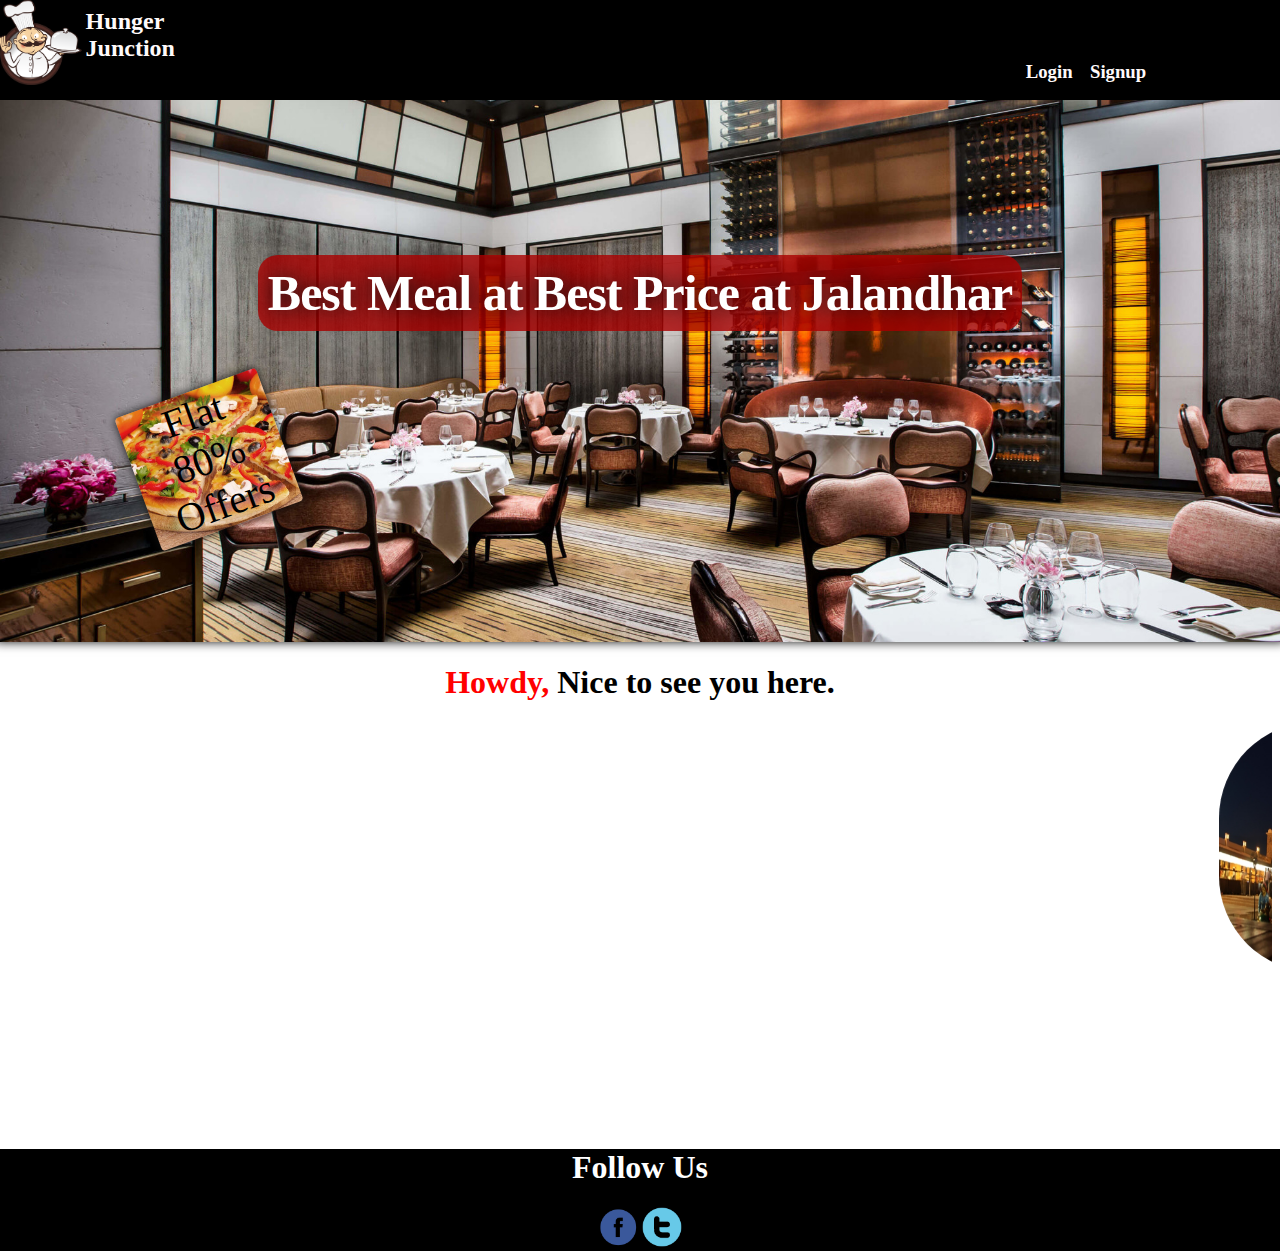
<file: index.html>
<!DOCTYPE html>
<html>
    <meta>
    <head>
        <meta>
        <link rel="stylesheet" type="text/css" href="style.css" />
          <link rel="icon" href="logopic.png" type="image/png" sizes="16x16">      
        <script src="fxn.js">
        </script>
        <title>Hunger Junction | Home</title>
    </head>
    <body onload="msg()">
        <div>
            <div id="firstbar">
                <div id="sitepoint" style="width: 20%;">
                    <a href="index.html">
                    <div id="logo"><br /><br /><br /><br /></br>
                    </div></a>
                    <a href="index.html">
                    <div id="webname">
                        <h2 class="webname">Hunger Junction</h2>
                    </div></a>
                </div>
                <div id="signup" style="">
                	<a href="signup.html"><h3 class="signup">Signup</h3></a>
                </div>
                <div id="login" style="">
                    <a href="login.html"><h3 class="login">Login</h3></a>
                </div>
            </div>
            <div id="headerimage">
                <center>
                    <div class="featureimage">
                              <h1 class="pictext"><span>Best Meal at Best Price at Jalandhar</span></h1>
                    </div>
                </center>
            </div>
            <center>
                    <div id="offerpic">
                    <a href="#" class="offertxt">Flat<br />80%<br />Offers</a>
                    </div>
                </center>
            <div id="content">
                <center><h1><font color="red">Howdy,</font> Nice to see you here.</h1></center>
                <div id="restdet" style="height: 400px;">
                    <marquee direction="left" onmouseover="this.stop()"; onmouseout="this.start()";>
                    <div id="restlist" style="display:table;">
                        <div id="restlst" style="display: table-row">
                            <div id="thumbico" style="display:table-cell; width: 380px; height: 250px;">
							<a href="file:///E:/HTML%20project/rest/haveli.html" target="_blank"><img src="haveli.jpg" style="width:100%; height:100%; border-radius:360px;"></img></a>
							<div id="ntext" style="margin-top:-50%; opacity: 0.9;">
							<center><p><h3 style="color:snow; text-shadow: 0 0 2px #000000;">&nbsp;&nbsp;&nbsp;&nbsp;HAVELI&nbsp;&nbsp;&nbsp;&nbsp;</h3></p></center>
							</div>
                            </div>
                            <div id="thumbico" style="display:table-cell; width: 380px; height: 250px;">
							<a href="file:///E:/HTML%20project/rest/baba.html" target="_blank"><img src="baba.jpg" style="width:100%; height:100%; border-radius:360px;"></img></a>
							<div id="ntext" style="margin-top:-50%; opacity: 0.9;">
							<center><p><h3 style="color:snow; text-shadow: 0 0 20px #000000;">&nbsp;&nbsp;&nbsp;&nbsp;BABA'S&nbsp;&nbsp;&nbsp;&nbsp;</h3></p></center>
							</div>
                            </div>
                            <div id="thumbico" style="display:table-cell; width: 380px; height: 250px;">
							<a href="file:///E:/HTML%20project/rest/rangla.html" target="_blank"><img src="rangla.jpg" style="width:100%; height:100%; border-radius:360px;"></img></a>
							<div id="ntext" style="margin-top:-50%; opacity: 0.9;">
							<center><p><h3 style="color:snow; text-shadow: 0 0 20px #000000; box-shad">RANGLA PUNJAB&nbsp;</h3></p></center>
							</div>
                            </div>
                            <div id="thumbico" style="display:table-cell; width: 380px; height: 250px;">
							<a href="file:///E:/HTML%20project/rest/sagar.html" target="_blank"><img src="sagar.jpg" style="width:100%; height:100%; border-radius:360px;"></img></a>
							<div id="ntext" style="margin-top:-50%; opacity: 0.9;">
							<center><p><h3 style="color:snow; text-shadow: 0 0 20px #000000;">&nbsp;SAGAR RATNA&nbsp;&nbsp;</h3></p></center>
							</div>
                            </div>
                            <div id="thumbico" style="display:table-cell; width: 380px; height: 250px;">
							<a href="file:///E:/HTML%20project/rest/heat.html" target="_blank"><img src="heat.jpg" style="width:100%; height:100%; border-radius:360px;"></img></a>
							<div id="ntext" style="margin-top:-50%; opacity: 0.9;">
							<center><p><h3 style="color:black; text-shadow: 0 0 20px #FFFFFF;">&nbsp;&nbsp;&nbsp;&nbsp;&nbsp;HEAR7&nbsp;&nbsp;&nbsp;&nbsp;</h3></p></center>
							</div>
                            </div>
                            <div id="thumbico" style="display:table-cell; width: 380px; height: 250px;">
							<a href="file:///E:/HTML%20project/rest/brew.html" target="_blank"><img src="brew.jpg" style="width:100%; height:100%; border-radius:360px;"></img></a>
							<div id="ntext" style="margin-top:-50%; opacity: 0.9;">
							<center><p><h3 style="color:snow; text-shadow: 0 0 10px #000000;">THE BREWMASTER</h3></p></center>
							</div>
                            </div>
                        </div>
                    </div>
                    </marquee>
                </div>
            </div>
            <div id="footer">
                <center><h1>Follow Us</h1>
                <div id="social">
                    <a href="www.facebook.com/hunger_junction" target="_blank"><img class="socialicon" src="fb.png"></img></a>
                    <a href="www.twitter.com/humger_junction" target="_blank"><img class="socialicon" src="twitter-icon.png"></img></a>
                </div></center>
            </div>
        </div>
    </body>
</html>
</file>
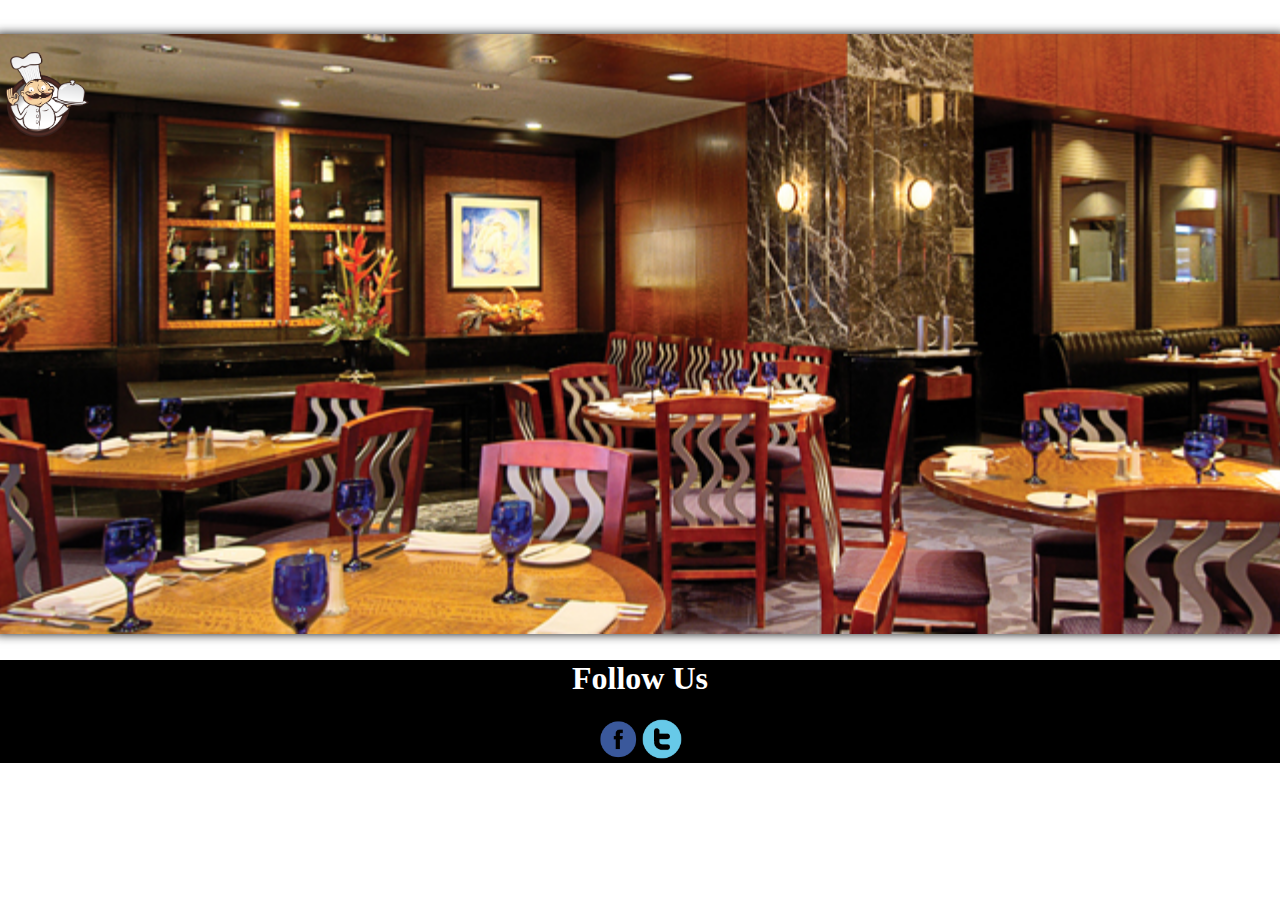
<file: aboutus.html>
<!DOCTYPE html>
<html>
    <meta>
    <head>
        <meta>
        <link rel="stylesheet" type="text/css" href="style.css" />
        <script src="fxn.js">
        </script>
        <title>Hunger Junction | About Us</title>
    </head>
    <body>
        <div>
            <div id="firstbar">
                <a href="index.html">
                <div id="logo"><br /><br /><br /><br /></br>
                </div>
                <div id="webname">
                    <h2 class="webname">Hunger Junction</h2>
                </div>
                </a>
            </div>
            <div id="headerimage">
                <center>
                    <div class="featureimage2">
                    </div>
                </center>
            </div>
            
            <div id="footer">
                <center><h1>Follow Us</h1>
                <div id="social">
                    <a href="www.facebook.com/hunger_junction" target="_blank"><img class="socialicon" src="fb.png"></img></a>
                    <a href="www.twitter.com/humger_junction" target="_blank"><img class="socialicon" src="twitter-icon.png"></img></a>
                </div></center>
            </div>
        </div>
    </body>
</html>
</file>
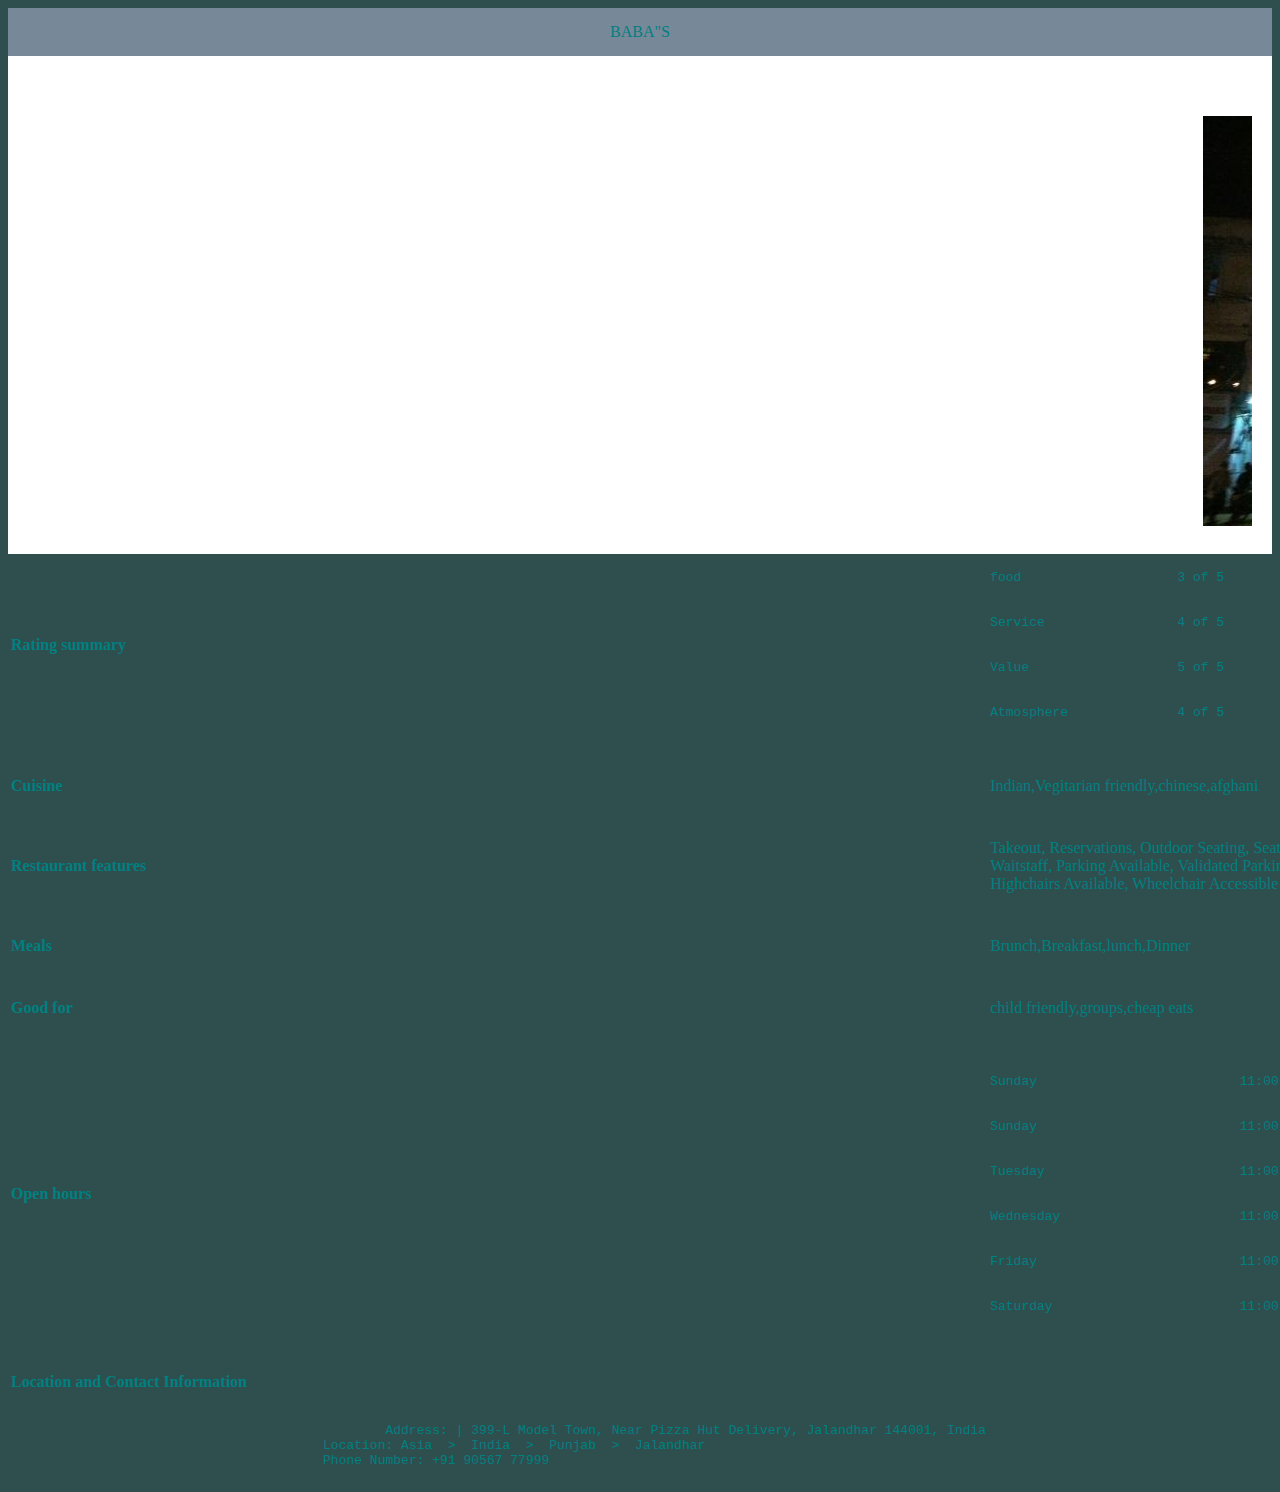
<file: baba.html>
<!DOCTYPE html>
<html>
<head>
<style>
header, footer {
    padding: 15px;
    color: #008080;
    background-color: #778899;
    text-align: center;
}
tds,table
	{
		Text-align:left;
	}
body
{				
	background-color: #2F4F4F;
	color: 	#008080;
	}

p
{	
	text-align: center;
	font-family: verdana;
	font-size: 40px;
	color: #20B2AA;
}
</style>
</head>
<body>
<header>BABA"S</header>
 <div style="background-color:white;color:aqua;padding:20px;">
  <marquee><img src="baba1.jpg" /><img src="baba2.jpg" /><img src="baba7.jpg" /><img src="baba8.jpg"<img src="baba9.jpg"> /></marquee>
</div> 
<div>
<table>
<tr>
	<th rowspan="4"> Rating summary </th>
	<td><pre>food			3 of 5</td></pre>
  </tr>
<tr>
	<td><pre>Service			4 of 5</td></pre>
	</tr>
<tr>
	<td><pre>Value			5 of 5</td></pre>
  </tr>
 <tr>
	<td><pre>Atmosphere		4 of 5</td></pre>
  </tr>
  <tr>
  <td>  <br></br></td>     
  </tr>
 <tr>
	<th>Cuisine</th>
	<td>Indian,Vegitarian friendly,chinese,afghani</td>
  </tr>
   <tr>
  <td>  <br></br>        </td>              
  </tr>
<tr>
	<th>Restaurant features</th>
	<td>Takeout, Reservations, Outdoor Seating, Seating, Waitstaff, Parking Available, Validated Parking, Highchairs Available, Wheelchair Accessible
</td>
  </tr>
   <tr>
  <td>  <br></br>        </td>              
  </tr>
 <tr>
	<th>Meals</th>
	<td>Brunch,Breakfast,lunch,Dinner</td>
  </tr>
   <tr>
  <td>  <br></br>        </td>              
  </tr>
  <tr>
	<th>Good for</th>
	<td>child friendly,groups,cheap eats
</td>
  </tr>
   <tr>
  <td>  <br></br>        </td>              
  </tr>
  <tr>
	<th rowspan="6">Open hours</th>
	<td><pre>Sunday				11:00 - 23:00</td></pre>
<tr>
	<td><pre>Sunday				11:00 - 23:00</td></pre>
<tr>
	<td><pre>Tuesday				11:00 - 23:00</td></pre>
  </tr>
 <tr>
	<td><pre>Wednesday			11:00 - 23:00</td></pre>
  </tr>
 <tr>
	<td><pre>Friday				11:00 - 23:00</td></pre>
  </tr>
 <tr>
	<td><pre>Saturday			11:00 - 23:00</td></pre>
  </tr>
 <tr>
  <tr>
  <td>  <br></br>        </td>              
  </tr>
	<th>Location and Contact Information </th>
  </tr>
 <tr>
	<td><pre>			
						Address: | 399-L Model Town, Near Pizza Hut Delivery, Jalandhar 144001, India
					Location: Asia  >  India  >  Punjab  >  Jalandhar
					Phone Number: +91 90567 77999
</pre></td>
</table><div>
	</body>
</html>
</file>
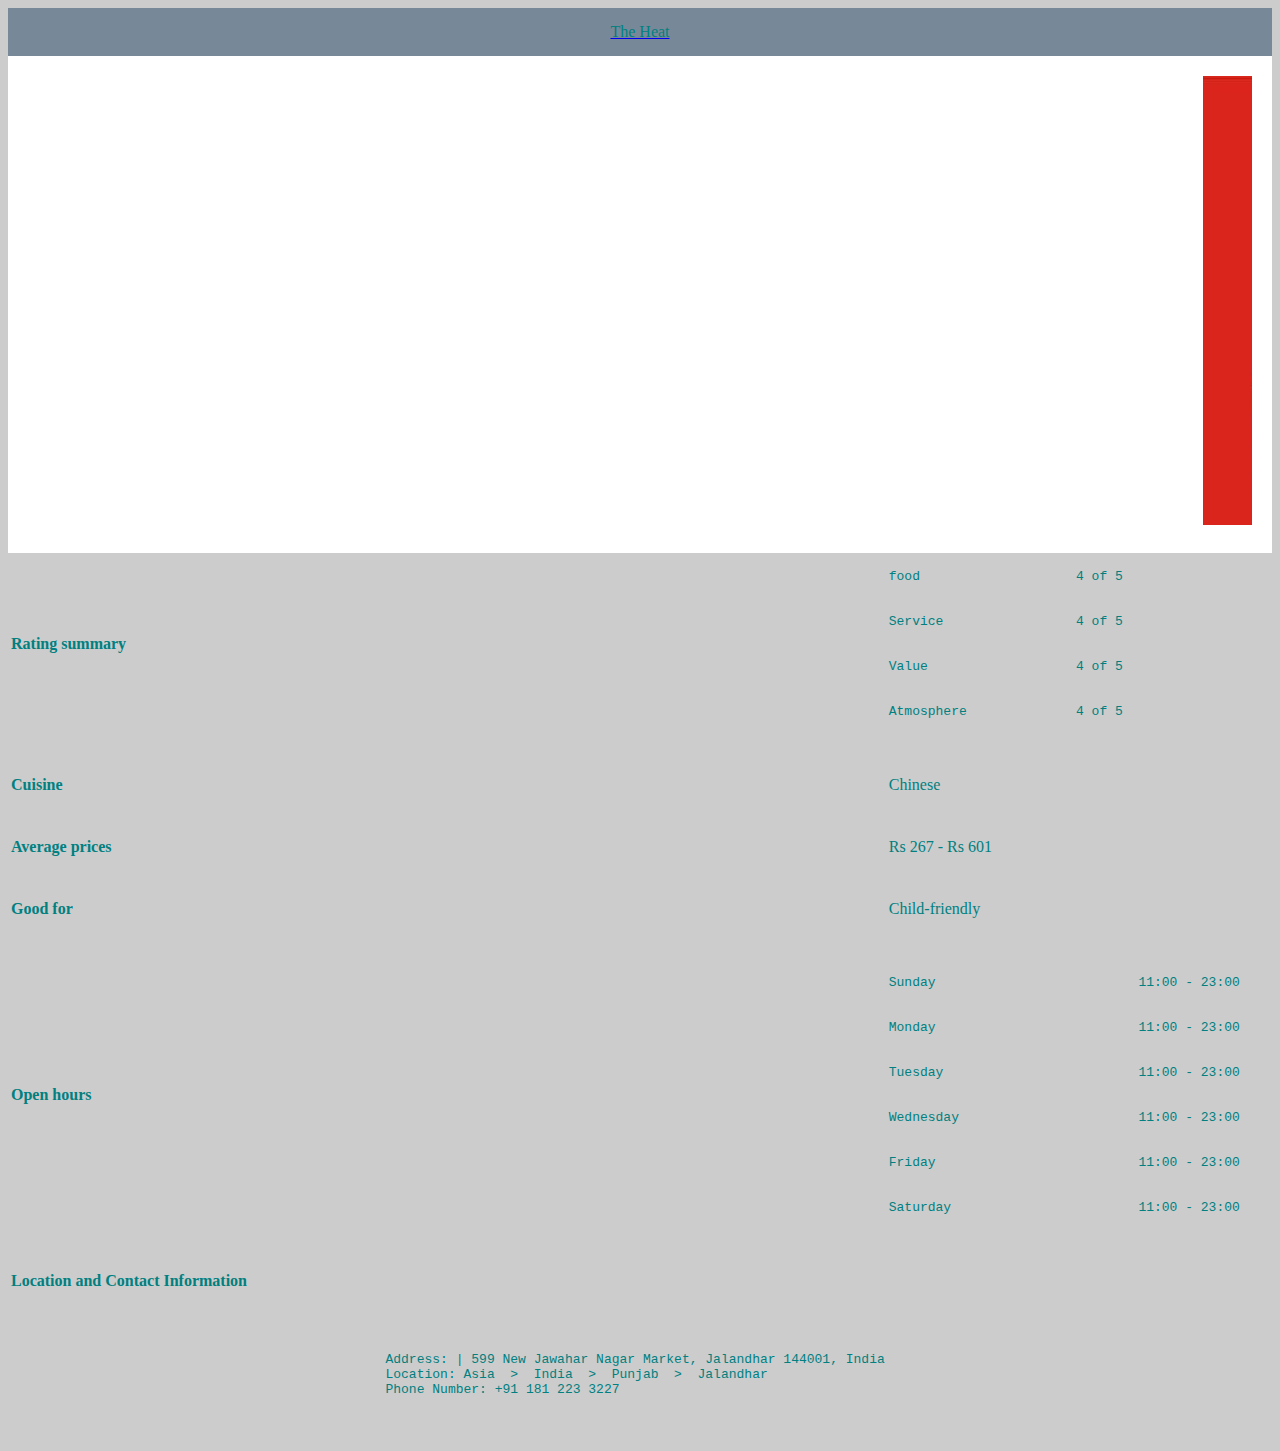
<file: heat.html>
<!DOCTYPE html>
<html>
<head>
<style>
header, footer {
    padding: 15px;
    color: #008080;
    background-color: #778899;
    text-align: center;
}
td,table
	{
		Text-align:left;
	}
body
{				
	background-color: #cccccc;
	color: 	#008080;
	}
</style>
</head>
<body>
<a href="new 2.html"><header>The Heat</header><a>
 <div style="background-color:white;color:aqua;padding:20px;">
  <marquee><img src="heat4.jpg" /><img src="heat.jpg" /><img src="heat2.jpg" /><img src="heat7.jpg" /></marquee>
</div> 
<table>
<tr>
	<th rowspan="4"> Rating summary </th>
	<td><pre>food			4 of 5</td></pre>
  </tr>
<tr>
	<td><pre>Service			4 of 5</td></pre>
	</tr>
<tr>
	<td><pre>Value			4 of 5</td></pre>
  </tr>
 <tr>
	<td><pre>Atmosphere		4 of 5</td></pre>
  </tr>
  <tr>
  <td>  <br></br></td>     
  </tr>
 <tr>
	<th>Cuisine</th>
	<td>Chinese</td>
  </tr>
   <tr>
  <td>  <br></br>        </td>              
  </tr>
 <tr>
	<th>Average prices</th>
	<td>Rs 267 - Rs 601</td>
  </tr>
   <tr>
  <td>  <br></br>        </td>              
  </tr>
  <tr>
	<th>Good for</th>
	<td> Child-friendly 
</td>
  </tr>
    <tr>
  <td>  <br></br>        </td>              
  </tr>
  <tr>
	<th rowspan="6">Open hours</th>
	<td><pre>Sunday				11:00 - 23:00</td></pre>
	</tr>
<tr>
	<td><pre>Monday				11:00 - 23:00</td></pre>
</tr>
<tr>
	<td><pre>Tuesday				11:00 - 23:00</td></pre>
  </tr>
 <tr>
	<td><pre>Wednesday			11:00 - 23:00</td></pre>
  </tr>
 <tr>
	<td><pre>Friday				11:00 - 23:00</td></pre>
  </tr>
 <tr>
	<td><pre>Saturday			11:00 - 23:00</td></pre>
  </tr>
   <tr>
  <td>  <br></br>        </td>              
  </tr>
	<th>Location and Contact Information </th>
  </tr>
 <tr>
	<td><pre>			
					
							
						Address: | 599 New Jawahar Nagar Market, Jalandhar 144001, India
						Location: Asia  >  India  >  Punjab  >  Jalandhar
						Phone Number: +91 181 223 3227


</pre></td>
</table>
	</body>
</html>
</file>
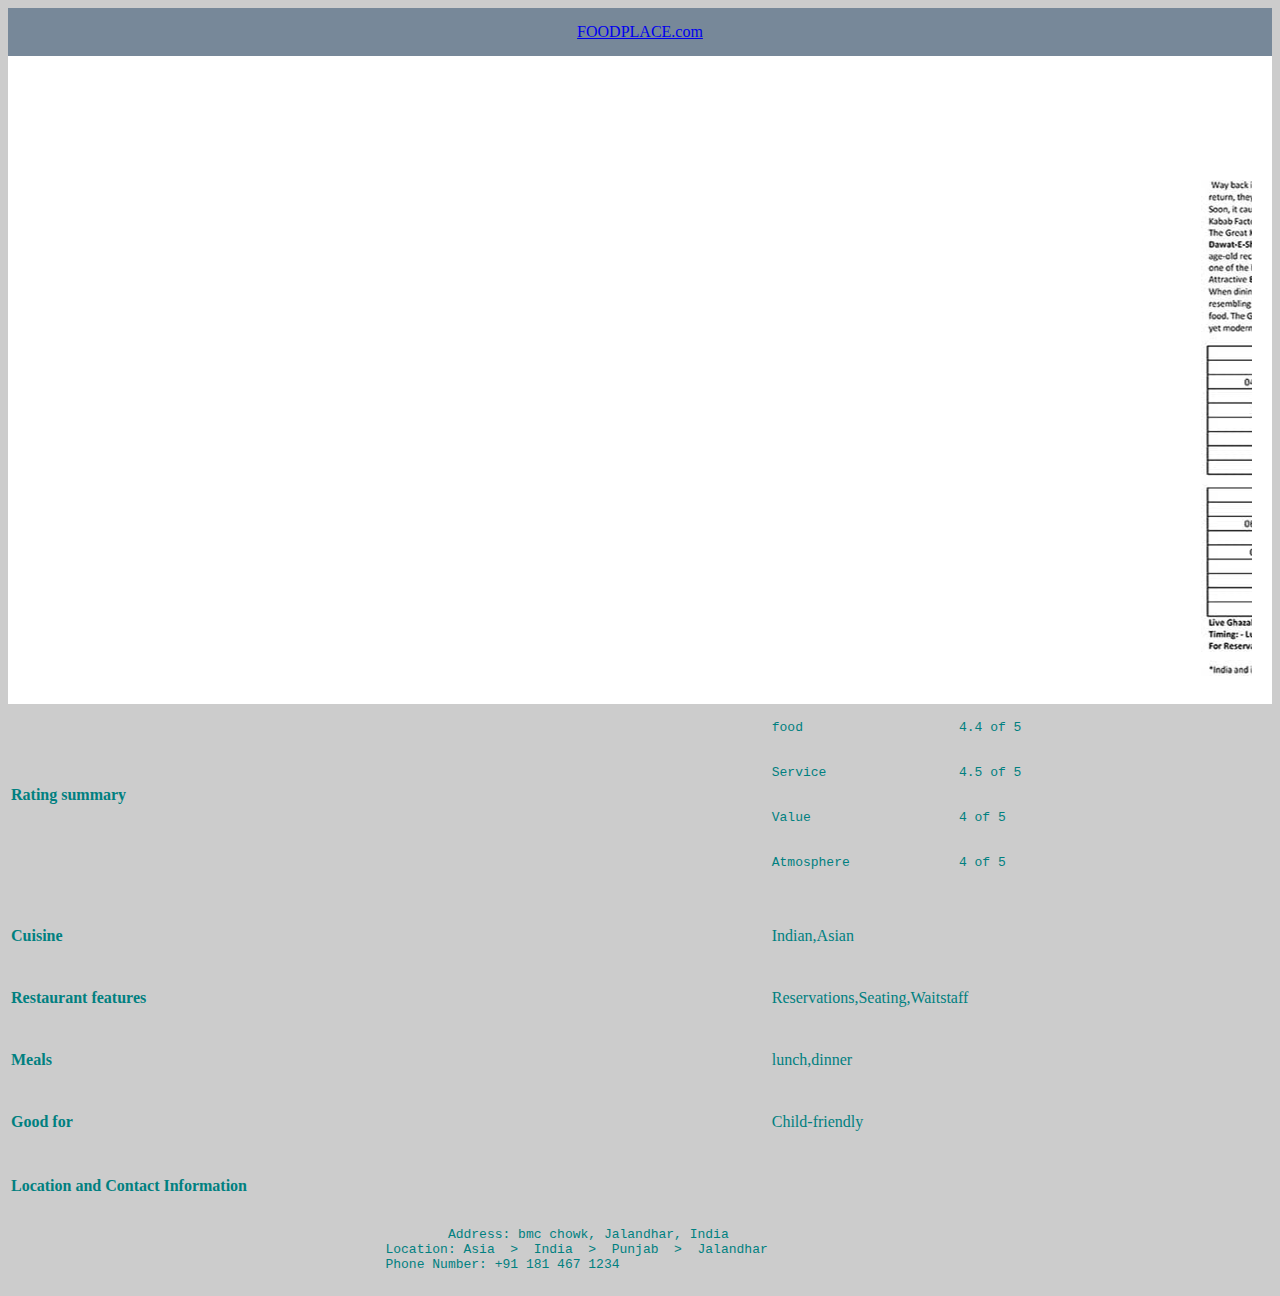
<file: kabab.html>
<!DOCTYPE html>
<html>
<head>
<style>
td,table
	{
		Text-align:left;
	}
body
{				
	background-color: #cccccc;
	color: 	#008080;
	}
	header, footer {
    padding: 15px;
    color: #008080;
    background-color: #778899;
    text-align: center;
}
header, footer {
    padding: 15px;
    color: #008080;
    background-color: #778899;
    text-align: center;
}
p
{	
	text-align: center;
	font-family: verdana;
	font-size: 40px;
	color: #20B2AA;
}
</style>
</head>
<body>
<header><a href="new 2.html">FOODPLACE.com</header> </a>
 <div style="background-color:white;color:aqua;padding:20px;">
  <marquee><img src="kabab.jpg" /><img src="kabab5.jpg" /><img src="kabab6.jpg" /><img src="kabab7.jpg"/></marquee>
</div> 
<table>
<tr>
	<th rowspan="4"> Rating summary </th>
	<td><pre>food			4.4 of 5</td></pre>
  </tr>
<tr>
	<td><pre>Service			4.5 of 5</td></pre>
	</tr>
<tr>
	<td><pre>Value			4 of 5</td></pre>
  </tr>
 <tr>
	<td><pre>Atmosphere		4 of 5</td></pre>
  </tr>
  <tr>
  <td>  <br></br></td>     
  </tr>
 <tr>
	<th>Cuisine</th>
	<td>Indian,Asian</td>
  </tr>
   <tr>
  <td>  <br></br>        </td>              
  </tr>
<tr>
	<th>Restaurant features</th>
	<td>Reservations,Seating,Waitstaff
</td>
  </tr>
   <tr>
  <td>  <br></br>        </td>              
  </tr>
 <tr>
	<th>Meals</th>
	<td>lunch,dinner</td>
  </tr>
   <tr>
  <td>  <br></br>        </td>              
  </tr>
  <tr>
	<th>Good for</th>
	<td>Child-friendly
</td>
  </tr>
   <tr>
  <td>  <br></br>        </td>              
  </tr>
  <tr>              
  </tr>
	<th>Location and Contact Information </th>
  </tr>
 <tr>
	<td><pre>			
							Address: bmc chowk, Jalandhar, India
						Location: Asia  >  India  >  Punjab  >  Jalandhar
						Phone Number: +91 181 467 1234
</pre></td>
</table>
	</body>
</html>
</file>
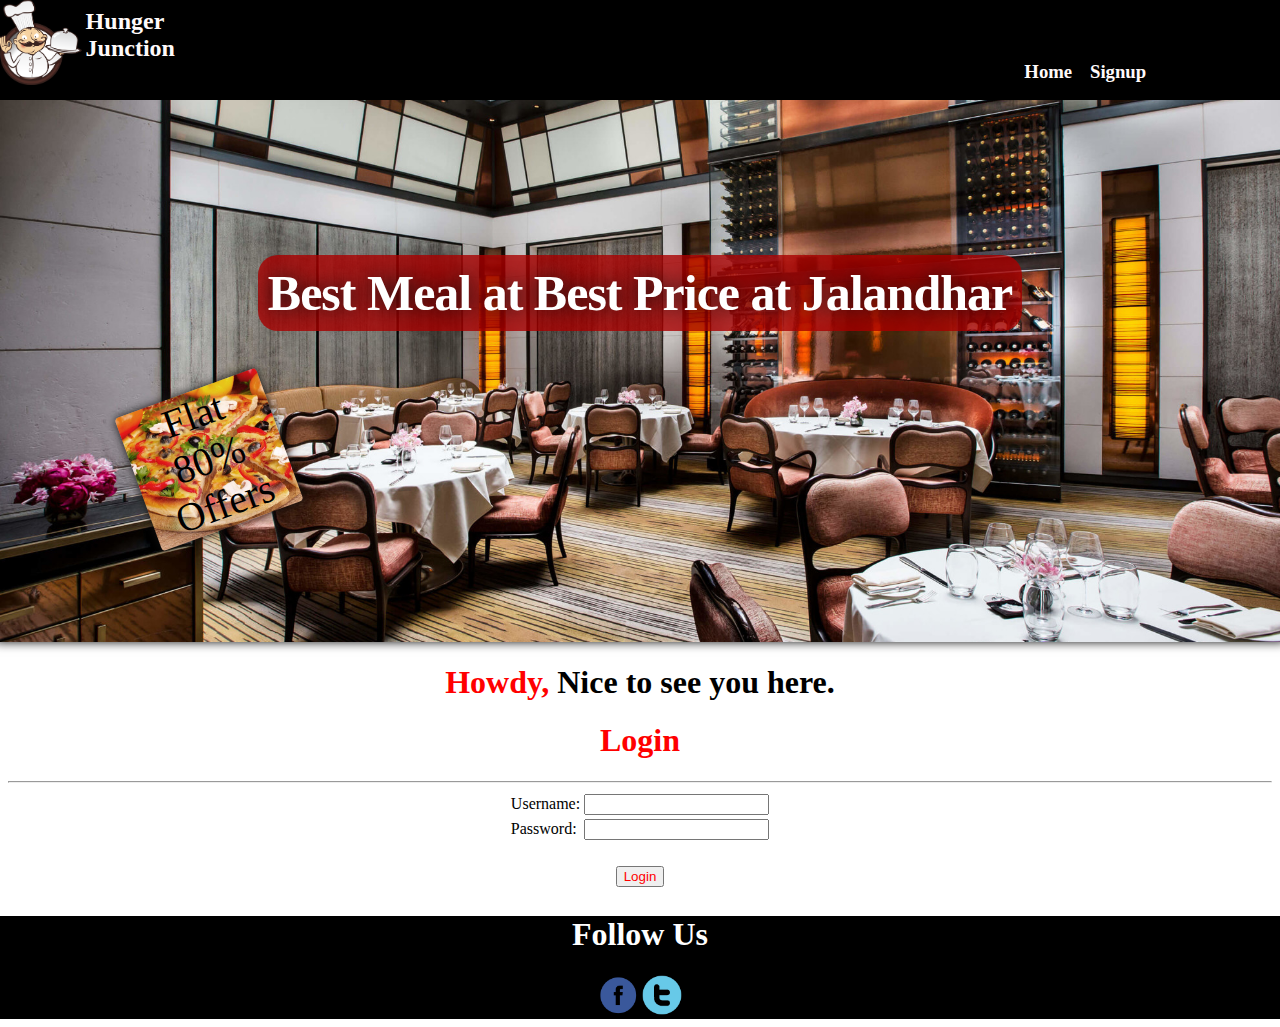
<file: login.html>
<!DOCTYPE html>
<html>
    <meta>
    <head>
        <meta>
        <link rel="stylesheet" type="text/css" href="style.css" />
        <link rel="icon" href="logopic.png" type="image/png" sizes="16x16">
        <script src="fxn.js">
        </script>
        <title>Hunger Junction | Home</title>
    </head>
    <!--<body onload="msg()">-->
        <div>
            <div id="firstbar">
                <div id="sitepoint" style="width: 20%;">
                    <a href="index.html">
                    <div id="logo"><br /><br /><br /><br /></br>
                    </div></a>
                    <a href="index.html">
                    <div id="webname">
                        <h2 class="webname">Hunger Junction</h2>
                    </div></a>
                </div>
                <div id="signup" style="">
                	<a href="signup.html"><h3 class="login">Signup</h3></a>
                </div>
                <div id="login" style="">
                    <a href="index.html"><h3 class="signup">Home</h3></a>
                </div>
            </div>
            <div id="headerimage">
                <center>
                    <div class="featureimage">
                              <h1 class="pictext"><span>Best Meal at Best Price at Jalandhar</span></h1>
                    </div>
                </center>
            </div>
            <center>
                    <div id="offerpic">
                    <a href="#" class="offertxt">Flat<br />80%<br />Offers</a>
                    </div>
                </center>
            <div id="content">
                <center><h1><font color="red">Howdy,</font> Nice to see you here.</h1></center>
                <center><h1><font color="red">Login</font></h1></center><hr>
			<center>
			<form name="log" method="post" onsubmit="validlog()">
			<table style="border: 0px; margin-top: 0%;">
				<tr>
					<td>Username: </td>
					<td><input type="text" name="uname" id="uname"></td>
				</tr>
				<tr>
					<td>Password: </td>
					<td><input type="password" name="pass" id="pass"></td>
				</tr>
                
                <tr>
                    <td colspan="2">&nbsp;</td>
                </tr>
                <tr>
                    <td colspan="2"><center><input class="regsum" type="submit" value="Login" style="color: red;"></center></td>
                </tr>
			</table>
			</form>
			</center>
            </div>
            <div id="footer">
                <center><h1>Follow Us</h1>
                <div id="social">
                    <a href="www.facebook.com/hunger_junction" target="_blank"><img class="socialicon" src="fb.png"></img></a>
                    <a href="www.twitter.com/humger_junction" target="_blank"><img class="socialicon" src="twitter-icon.png"></img></a>
                </div></center>
            </div>
        </div>
    </body>
</html>
</file>
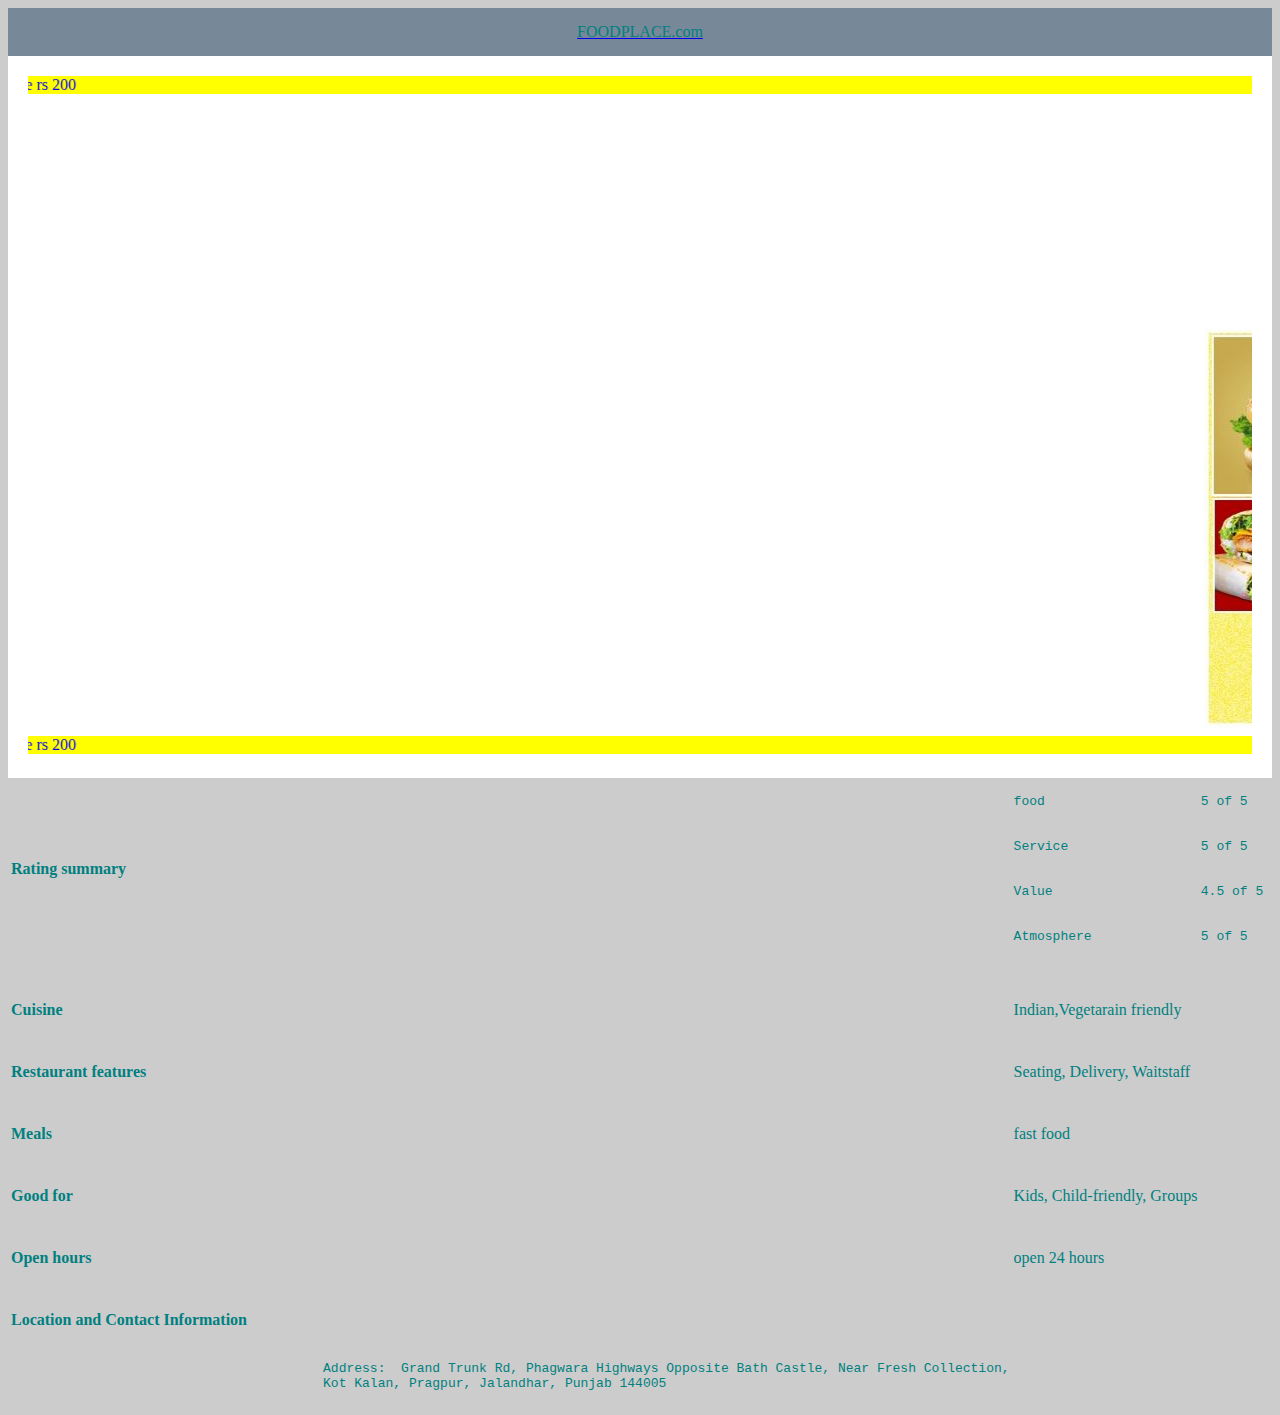
<file: mc.html>
<!DOCTYPE html>
<html>
<head>
<style>
header, footer {
    padding: 15px;
    color: #008080;
    background-color: #778899;
    text-align: center;
}
td,table
	{
		Text-align:left;
	}
body
{				
	background-color: #cccccc;
	color: 	#008080;
	}
</style>
</head>
<body>
<a href="new 2.html"><header>FOODPLACE.com</header><a>
 <div style="background-color:white;color:aqua;padding:20px;">
  <marquee bgcolor ="yellow" direction="right"><font color="blue">30% off on purchasing above rs 200</marquee>
  <marquee><img src="mc1.jpg" /><img src="mc5.jpg" /><img src="mc5.jpg" /><img src="mc8.jpg" /></marquee>
  <marquee bgcolor ="yellow" direction="right"><font color="blue">30% off on purchasing above rs 200</marquee>
</div> 
<table>
<tr>
	<th rowspan="4"> Rating summary </th>
	<td><pre>food			5 of 5</td></pre>
  </tr>
<tr>
	<td><pre>Service			5 of 5</td></pre>
	</tr>
<tr>
	<td><pre>Value			4.5 of 5</td></pre>
  </tr>
 <tr>
	<td><pre>Atmosphere		5 of 5</td></pre>
  </tr>
  <tr>
  <td>  <br></br></td>     
  </tr>
 <tr>
	<th>Cuisine</th>
	<td>Indian,Vegetarain friendly</td>
  </tr>
   <tr>
  <td>  <br></br>        </td>              
  </tr>
<tr>
	<th>Restaurant features</th>
	<td>Seating, Delivery, Waitstaff
</td>
  </tr>
   <tr>
  <td>  <br></br>        </td>              
  </tr>
 <tr>
	<th>Meals</th>
	<td>fast food</td>
  </tr>
   <tr>
  <td>  <br></br>        </td>              
  </tr>
  <tr>
	<th>Good for</th>
	<td>Kids, Child-friendly, Groups
</td>
  </tr>
   <tr>
  <td>  <br></br>        </td>              
  </tr>
  <tr>
	<th>Open hours</th>
	<td> open 24 hours</td>
	</tr>
  <tr>
  <td>  <br></br>        </td>              
  </tr>
	<th>Location and Contact Information </th>
  </tr>
 <tr>
	<td><pre>			
					Address:  Grand Trunk Rd, Phagwara Highways Opposite Bath Castle, Near Fresh Collection,
					Kot Kalan, Pragpur, Jalandhar, Punjab 144005
</pre></td>
</table>
	</body>
</html>
</file>
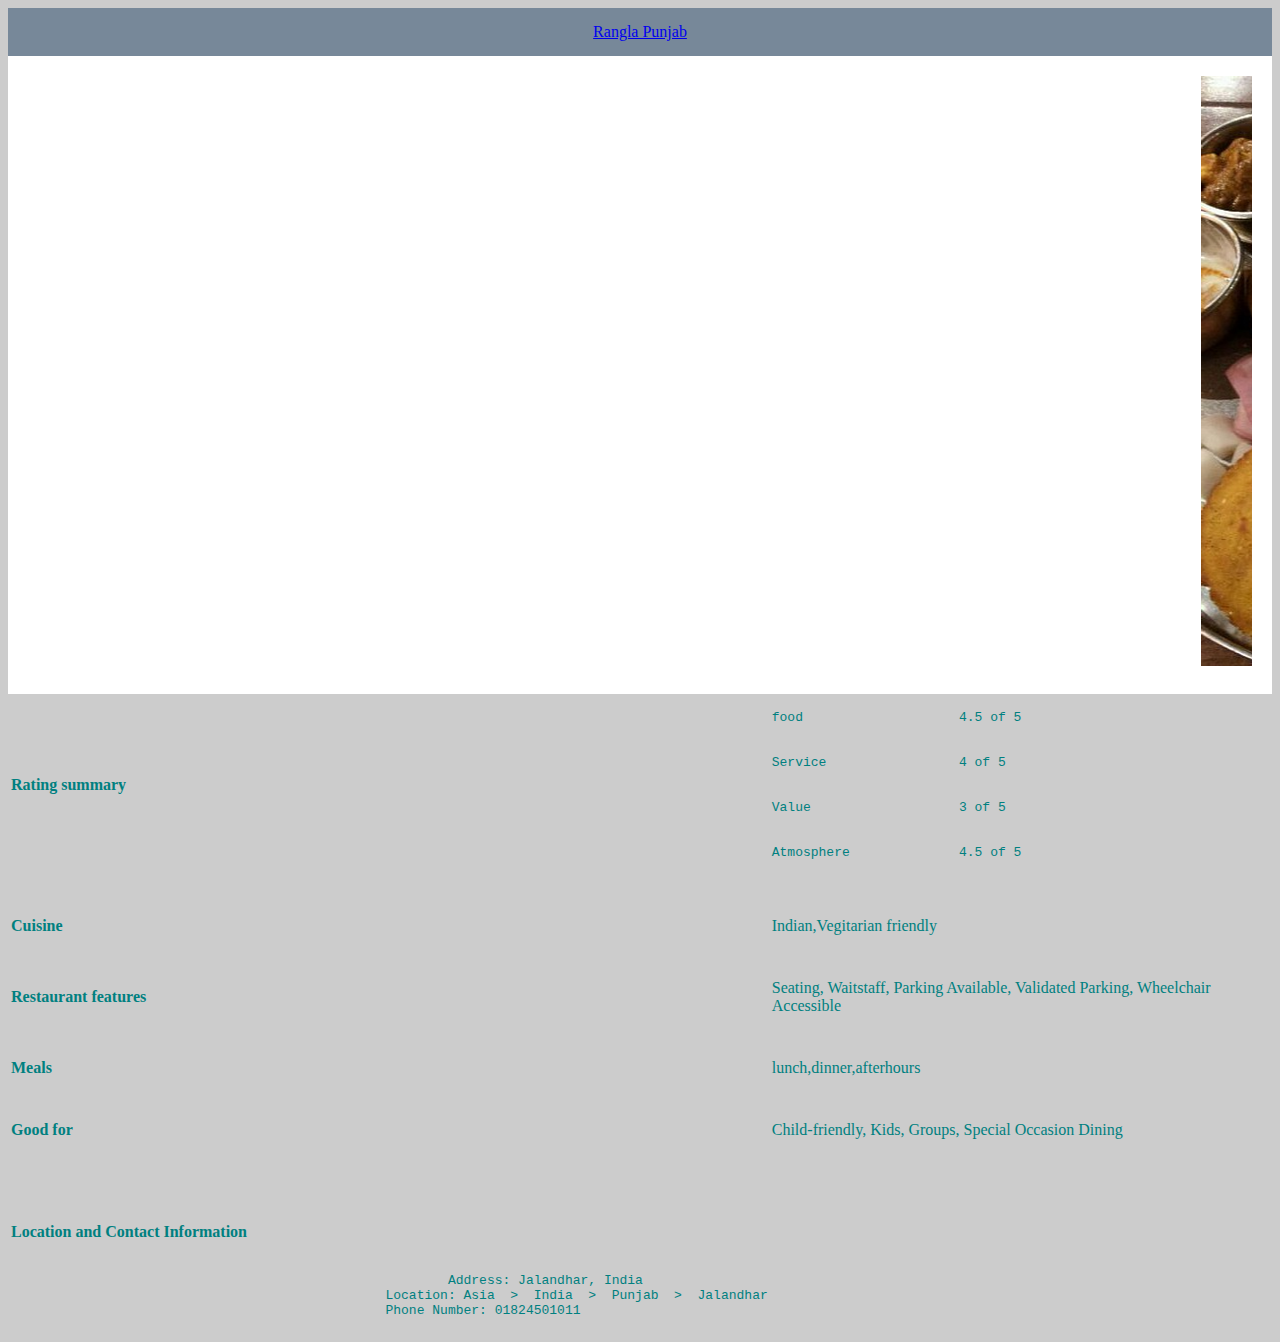
<file: rangla.html>
<!DOCTYPE html>
<html>
<head>
<style>
header, footer {
    padding: 15px;
    color: #008080;
    background-color: #778899;
    text-align: center;
}
td,table
	{
		Text-align:left;
	}
body
{				
	background-color: #cccccc;
	color: 	#008080;
	}

p
{	
	text-align: center;
	font-family: verdana;
	font-size: 40px;
	color: #20B2AA;
}
</style>
</head>
<body>
<header><a href="new 2.html">Rangla Punjab</header></a>
 <div style="background-color:white;color:aqua;padding:20px;">
  <marquee><img src="rangla.jpg" /><img src="rangla1.jpg" /><img src="rangla2.jpg" /><img src="rangla3.jpg"/></marquee>
</div> 
<table>
<tr>
	<th rowspan="4"> Rating summary </th>
	<td><pre>food			4.5 of 5</td></pre>
  </tr>
<tr>
	<td><pre>Service			4 of 5</td></pre>
	</tr>
<tr>
	<td><pre>Value			3 of 5</td></pre>
  </tr>
 <tr>
	<td><pre>Atmosphere		4.5 of 5</td></pre>
  </tr>
  <tr>
  <td>  <br></br></td>     
  </tr>
 <tr>
	<th>Cuisine</th>
	<td>Indian,Vegitarian friendly</td>
  </tr>
   <tr>
  <td>  <br></br>        </td>              
  </tr>
<tr>
	<th>Restaurant features</th>
	<td> Seating, Waitstaff, Parking Available, Validated Parking, Wheelchair Accessible </td>
  </tr>
   <tr>
  <td>  <br></br>        </td>              
  </tr>
 <tr>
	<th>Meals</th>
	<td>lunch,dinner,afterhours</td>
  </tr>
   <tr>
  <td>  <br></br>        </td>              
  </tr>
  <tr>
	<th>Good for</th>
	<td> Child-friendly, Kids, Groups, Special Occasion Dining 
</td>
  </tr>
   <tr>
  <td>  <br></br>        </td>              
  </tr>
   <td>  <br></br>        </td>              
  </tr>
	<th>Location and Contact Information </th>
  </tr>
 <tr>
	<td><pre>			
							Address: Jalandhar, India
						Location: Asia  >  India  >  Punjab  >  Jalandhar
						Phone Number: 01824501011
</pre></td>
</table>
	</body>
</html>
</file>
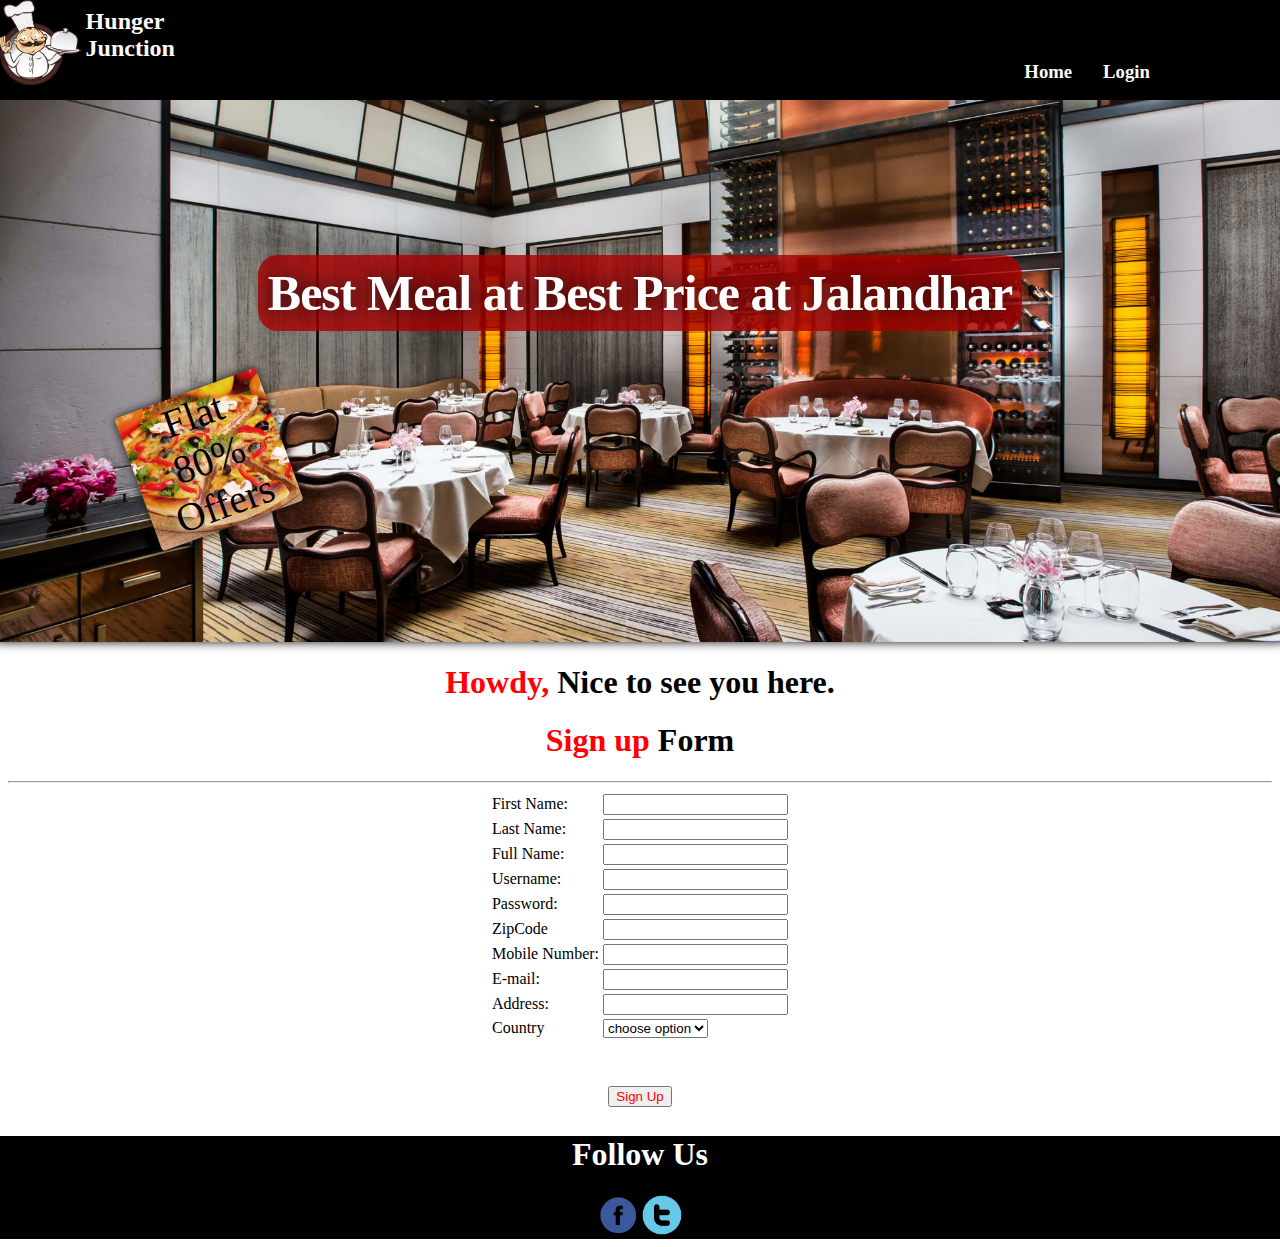
<file: signup.html>
<!DOCTYPE html>
<html>
    <meta>
    <head>
        <meta>
        <link rel="stylesheet" type="text/css" href="style.css" />
        <link rel="icon" href="logopic.png" type="image/png" sizes="16x16">
        <script src="fxn.js">
        </script>
        <title>Hunger Junction | Home</title>
    </head>
    <!--<body onload="msg()">-->
        <div>
            <div id="firstbar">
                <div id="sitepoint" style="width: 20%;">
                    <a href="index.html">
                    <div id="logo"><br /><br /><br /><br /></br>
                    </div></a>
                    <a href="index.html">
                    <div id="webname">
                        <h2 class="webname">Hunger Junction</h2>
                    </div></a>
                </div>
                <div id="signup" style="">
                	<a href="login.html"><h3 class="signup">Login</h3></a>
                </div>
                <div id="login" style="">
                    <a href="index.html"><h3 class="login">Home</h3></a>
                </div>
            </div>
            <div id="headerimage">
                <center>
                    <div class="featureimage">
                              <h1 class="pictext"><span>Best Meal at Best Price at Jalandhar</span></h1>
                    </div>
                </center>
            </div>
            <center>
                    <div id="offerpic">
                    <a href="#" class="offertxt">Flat<br />80%<br />Offers</a>
                    </div>
                </center>
            <div id="content">
                <center><h1><font color="red">Howdy,</font> Nice to see you here.</h1></center>
                <center><h1><font color="red">Sign up</font> Form</h1></center><hr>
			<center>
			<form name="reg" method="post" onsubmit="valid()">
			<table style="border: 0px; margin-top: 0%;">
				<tr>
					<td>First Name: </td>
					<td><input type="text" name="fname" id="fname" onmousedown="fix(id,name)"></td>
				</tr>
				<tr>
					<td>Last Name: </td>
					<td><input type="text" name="lname" id="lname" onmousedown="fix(id,name)"></td>
				</tr>
				<tr>
					<td>Full Name: </td>
					<td><input type="text" name="restname" id="rest-name" onmousedown="fix(id,name)"></td>
				</tr>
                <tr>
					<td>Username: </td>
					<td><input type="text" name="uname" id="uname"></td>
				</tr>
				<tr>
					<td>Password: </td>
					<td><input type="password" name="pass" id="pass"></td>
				</tr>
                <tr>
                    <td>ZipCode</td>
                    <td><input type="number" name="zipcode" id="zipcode" onmousedown="fix(id,name)"></td>
                </tr>
                <tr>
                    <td>Mobile Number: </td>
                    <td><input type="number" name="mobile" id="mobile" onmousedown="fix(id,name)"></td>
                </tr>
                <tr>
                    <td>E-mail: </td>
                    <td><input class="email-reg" type="E-mail" name="email" id="email" onmousedown="fix(id,name)"></td>
                </tr>
                <tr>
                    <td>Address: </td>
                    <td><input class="det-addr" type="text" name="loc" id="loc" onmousedown="fix(id,name)"></td>
                </tr>
                <tr>
                    <td>Country</td>
                    <td><select name="country" id="country">
                        <option value="null">choose option</option>
                        <option value="Australia">Australia</option>
                        <option value="Austria">Austria</option>
                        <option value="Canada">Canada</option>
                        <option value="France">France</option>
                        <option value="India">India</option>
                        <option value="UK">UK</option>
                        <option value="USA">USA</option>
                        </select>
                    </td>
                </tr>
                <tr>
                    <td colspan="2">&nbsp;</td>
                </tr>
                
                <tr>
                    <td colspan="2">&nbsp;</td>
                </tr>
                <tr>
                    <td colspan="2"><center><input class="regsum" type="submit" value="Sign Up" style="color: red;"></center></td>
                </tr>
			</table>
			</form>
			</center>
            </div>
            <div id="footer">
                <center><h1>Follow Us</h1>
                <div id="social">
                    <a href="www.facebook.com/hunger_junction" target="_blank"><img class="socialicon" src="fb.png"></img></a>
                    <a href="www.twitter.com/humger_junction" target="_blank"><img class="socialicon" src="twitter-icon.png"></img></a>
                </div></center>
            </div>
        </div>
    </body>
</html>
</file>
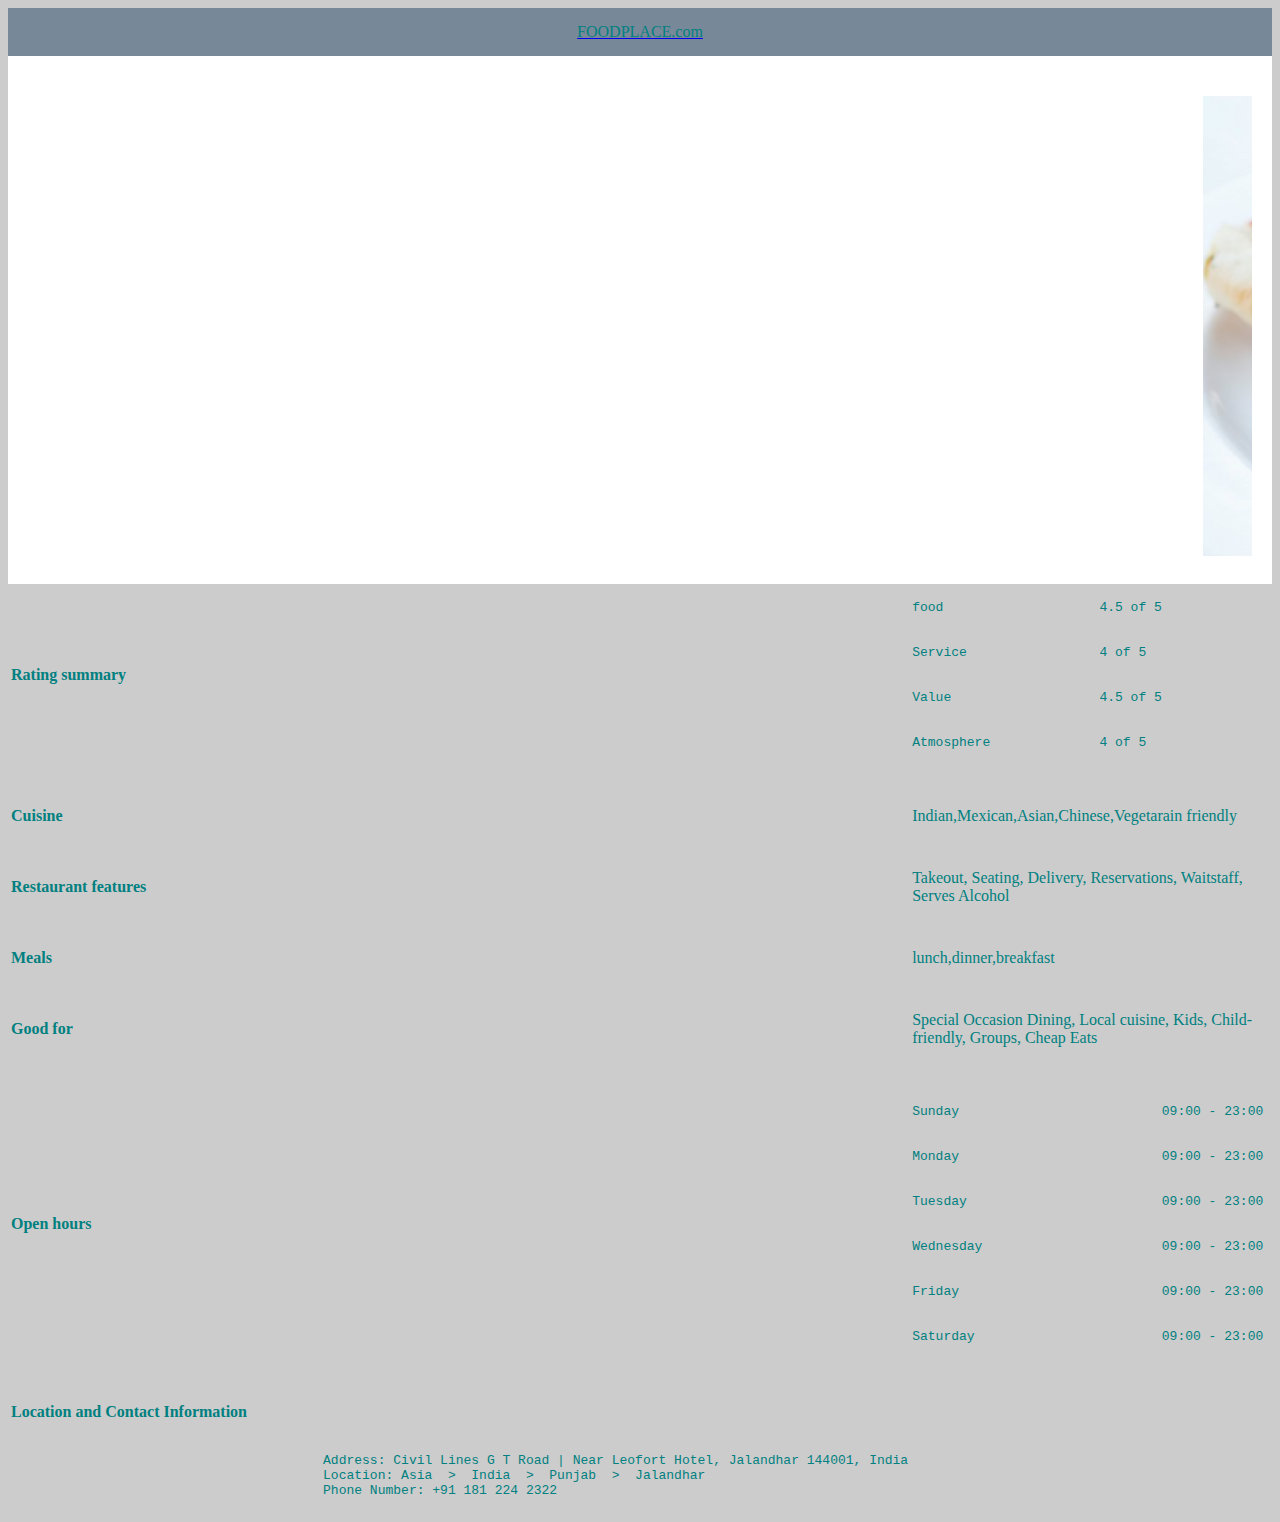
<file: vimpi.html>
<!DOCTYPE html>
<html>
<head>
<style>
header, footer {
    padding: 15px;
    color: #008080;
    background-color: #778899;
    text-align: center;
}
td,table
	{
		Text-align:left;
	}
body
{				
	background-color: #cccccc;
	color: 	#008080;
	}
</style>
</head>
<body>
<a href="new 2.html"><header>FOODPLACE.com</header><a>
 <div style="background-color:white;color:aqua;padding:20px;">
  <marquee><img src="vimpi1.jpg" /><img src="vimpi.jpg" /><img src="vimpi2.jpg" /></marquee>
</div> 
<table>
<tr>
	<th rowspan="4"> Rating summary </th>
	<td><pre>food			4.5 of 5</td></pre>
  </tr>
<tr>
	<td><pre>Service			4 of 5</td></pre>
	</tr>
<tr>
	<td><pre>Value			4.5 of 5</td></pre>
  </tr>
 <tr>
	<td><pre>Atmosphere		4 of 5</td></pre>
  </tr>
  <tr>
  <td>  <br></br></td>     
  </tr>
 <tr>
	<th>Cuisine</th>
	<td>Indian,Mexican,Asian,Chinese,Vegetarain friendly</td>
  </tr>
   <tr>
  <td>  <br></br>        </td>              
  </tr>
<tr>
	<th>Restaurant features</th>
	<td>Takeout, Seating, Delivery, Reservations, Waitstaff, Serves Alcohol 
</td>
  </tr>
   <tr>
  <td>  <br></br>        </td>              
  </tr>
 <tr>
	<th>Meals</th>
	<td>lunch,dinner,breakfast</td>
  </tr>
   <tr>
  <td>  <br></br>        </td>              
  </tr>
  <tr>
	<th>Good for</th>
	<td>Special Occasion Dining, Local cuisine, Kids, Child-friendly, Groups, Cheap Eats
</td>
  </tr>
   <tr>
  <td>  <br></br>        </td>              
  </tr>
  <tr>
	<th rowspan="6">Open hours</th>
	<td><pre>Sunday				09:00 - 23:00</td></pre>
	</tr>
<tr>
	<td><pre>Monday				09:00 - 23:00</td></pre>
</tr>
<tr>
	<td><pre>Tuesday				09:00 - 23:00</td></pre>
  </tr>
 <tr>
	<td><pre>Wednesday			09:00 - 23:00</td></pre>
  </tr>
 <tr>
	<td><pre>Friday				09:00 - 23:00</td></pre>
  </tr>
 <tr>
	<td><pre>Saturday			09:00 - 23:00</td></pre>
  </tr>
 <tr>
  <tr>
  <td>  <br></br>        </td>              
  </tr>
	<th>Location and Contact Information </th>
  </tr>
 <tr>
	<td><pre>			
					Address: Civil Lines G T Road | Near Leofort Hotel, Jalandhar 144001, India
					Location: Asia  >  India  >  Punjab  >  Jalandhar
					Phone Number: +91 181 224 2322
</pre></td>
</table>
	</body>
</html>
</file>
<file: style.css>
body{
    /*overflow-X: hidden;*/
    background-color: white; /*#333333*/
}
a{
    text-decoration: none;
}
a:link,a:visited{
    text-decoration: none;
    color:snow;
}
a.offertxt:link, a.offertxt:visited{
	text-decoration: none;
	color: black;
	text-shadow: 0 0 10px #ffffff;
}
#firstbar{
    background-color: black;
    width: 102%;
    margin-left:-1%;  
    margin-top:-1%;
}
#webname{
    color: snow;
    margin-top:-25%;
    margin-left:35%;
}
#logo{
    background:url("logopic.png");
    background-repeat:no-repeat;
    background-size: 85px 85px;
    margin-left:0.7%;
    margin-top: 5%;
    z-index: 100;
}
#signup
{
  color:snow;
  margin-top: -6%;
  margin-right:9%;
}
#login
{
  color:snow;
  margin-top: -6%;
  margin-right:15%;
}
#signupform{
  /*margin-top:-8%;*/
  /*box-shadow: 0px 0px 8px #111111;*/
  border-radius: 20px;
  left:0%;
  float:left;
  width:30%;
  height:auto;
  text-shadow: 0 0 20px #111111;
  background-color: snow;
  /*overflow-wrap:break-word;*/
}
#loginform{
  margin-top:15%;
  /*box-shadow: 0px 0px 8px #111111;*/
  border-radius: 10px;
  /*width:80%;*/
  left:0%;
  float:left;
  width:30%;
  height:auto;
  text-shadow: 0 0 20px #111111;
  /*overflow-wrap:break-word;*/
  background-color: snow;
}
#home
{
  color:snow;
  margin-top: -6%;
  margin-right:9%;
}
h2.webname{
    transform:translateY(-70%);
}
h3.signup
{
  float:right;
  transform:translateX(-40%);
}
h3.login
{
  float:right;
  transform:translateX(-40%);
}
#headerimage{
    position: relative;
    margin-top:-3%;
    z-index: -100;
    width:102%;
    margin-left:-1%;
}
#img.feature{
    width: 1600px;
}
h1.pictext span{
    margin-top:-40%;
    color: white; 
    font-size:50px; 
    letter-spacing: -1px;  
    background: rgb(170, 0, 0);
    background: rgba(170, 0, 0, 0.8);
    text-shadow: 0 0 20px #111111;
    padding: 10px;
    border-radius: 20px;
}
.featureimage { 
   position: relative;
   background: url("r1.jpg") no-repeat;
   background-size:cover;
   height: 600px;
   width: 100%;
   box-shadow: 0 0 10px #111111;
   border: 2px #ffffff;
}
.featureimage2 { 
   position: relative;
   background: url("r2.jpg") no-repeat;
   background-size:cover;
   height: 600px;
   width: 100%;
   box-shadow: 0 0 10px #111111;
   border: 2px #ffffff;
}
.featureimage3 { 
   position: relative;
   background: url("m1.jpg") no-repeat;
   background-size:cover;
   height: 600px;
   width: 100%;
   box-shadow: 0 0 10px #111111;
   border: 2px #ffffff;
}
#offerpic {
   position: relative;
   background: url("offer1.jpg") no-repeat;
   color: black;
   /*background-size:contain;*/
   float: left;
   margin-left: 10%;
   background-size: cover;
   margin-top: -20%;
   width: 150px;
   font-size: 40px;
   box-shadow: 0 0 10px #111111;
   border: 2px #ffffff;
   border-radius: 4px;
   transform: rotateZ(-20deg);
}
h1.pictext{ 
   position: absolute; 
   top: 200px; 
   left: 0; 
   width: 100%;
}
#thumbico{
	background-size: contain;
	background-repeat: no-repeat;
}
#thumbico:hover{
	box-shadow: 0 0 20px;
}
#ntext:hover{
	opacity: 0.9;
}

#footer{
    width:102%;
    margin-left: -1%;
    background-color: black;
    color: white;
    margin-top: 2.1%;
}
img.socialicon{
    height: 40px;
    width: 40px;
}
#content{
	
}
</file>
